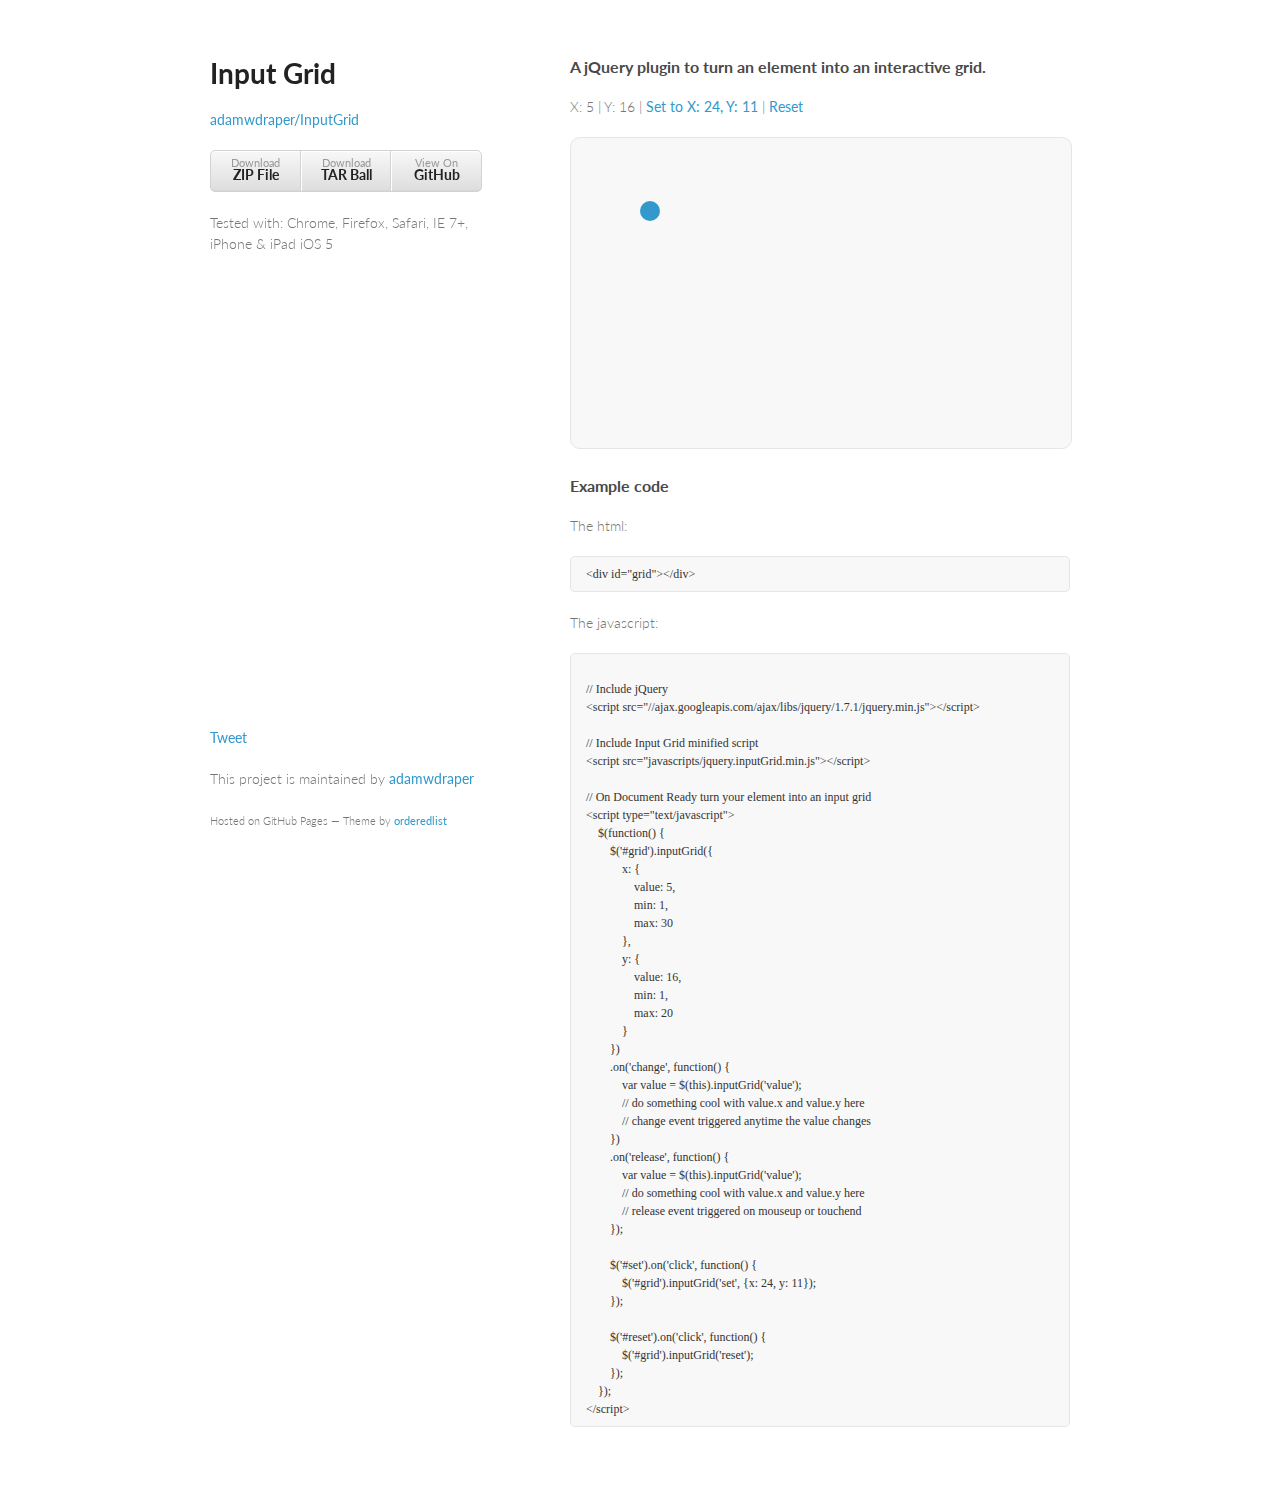
<file: index.html>
<!doctype html>
<html>
  <head>
    <meta charset="utf-8">
    <meta http-equiv="X-UA-Compatible" content="chrome=1">
    <title>Input Grid by adamwdraper</title>

    <link rel="stylesheet" href="stylesheets/styles.css">
    <link rel="stylesheet" href="stylesheets/pygment_trac.css">
    <meta name="viewport" content="initial-scale=1.0, minimum-scale=1.0, maximum-scale=1.0">
    <!--[if lt IE 9]>
    <script src="//html5shiv.googlecode.com/svn/trunk/html5.js"></script>
    <![endif]-->
    <script type="text/javascript">
      var _gaq = _gaq || [];
      _gaq.push(['_setAccount', 'UA-31984911-1']);
      _gaq.push(['_trackPageview']);

      (function() {
        var ga = document.createElement('script'); ga.type = 'text/javascript'; ga.async = true;
        ga.src = ('https:' == document.location.protocol ? 'https://ssl' : 'http://www') + '.google-analytics.com/ga.js';
        var s = document.getElementsByTagName('script')[0]; s.parentNode.insertBefore(ga, s);
      })();
    </script>
  </head>
  <body>
    <div class="wrapper">
      <header>
        <h1>Input Grid</h1>
        <p></p>
        <p class="view"><a href="https://github.com/adamwdraper/InputGrid">adamwdraper/InputGrid</a></p>
        <ul>
          <li><a href="https://github.com/adamwdraper/InputGrid/zipball/master">Download <strong>ZIP File</strong></a></li>
          <li><a href="https://github.com/adamwdraper/InputGrid/tarball/master">Download <strong>TAR Ball</strong></a></li>
          <li><a href="https://github.com/adamwdraper/InputGrid">View On <strong>GitHub</strong></a></li>
        </ul>
        <p></p>
        <p class="small">
            Tested with: Chrome, Firefox, Safari, IE 7+, iPhone & iPad iOS 5
        </p>
      </header>
      <section>
        <h3>
            A jQuery plugin to turn an element into an interactive grid.
        </h3>
        <p>
            X: <span id="x">5</span> | Y: <span id="y">16</span>  | <a id="set" href="#">Set to X: 24, Y: 11</a> | <a id="reset" href="#">Reset</a>
        </p>
        <div class="grid-wrapper">
            <div id="grid"></div>
        </div>
            
            <h3>Example code</h3>

<p>The html:</p>
<pre><code>&lt;div id="grid"&gt;&lt;/div&gt;
</code></pre>
<p>The javascript:</p>
<pre><code>
// Include jQuery
&lt;script src="//ajax.googleapis.com/ajax/libs/jquery/1.7.1/jquery.min.js"&gt;&lt;/script&gt;

// Include Input Grid minified script
&lt;script src="javascripts/jquery.inputGrid.min.js"&gt;&lt;/script&gt;

// On Document Ready turn your element into an input grid
&lt;script type="text/javascript"&gt;
    $(function() {
        $('#grid').inputGrid({
            x: {
                value: 5,
                min: 1,
                max: 30
            },
            y: {
                value: 16,
                min: 1,
                max: 20
            }
        })
        .on('change', function() {
            var value = $(this).inputGrid('value');
            // do something cool with value.x and value.y here
            // change event triggered anytime the value changes
        })
        .on('release', function() {
            var value = $(this).inputGrid('value');
            // do something cool with value.x and value.y here
            // release event triggered on mouseup or touchend
        });

        $('#set').on('click', function() {
            $('#grid').inputGrid('set', {x: 24, y: 11});
        });

        $('#reset').on('click', function() {
            $('#grid').inputGrid('reset');
        });
    });
&lt;/script&gt;
</code></pre>

      </section>
      <footer>
        <p><g:plusone size="medium"></g:plusone> <a href="https://twitter.com/share" class="twitter-share-button">Tweet</a> <iframe src="//www.facebook.com/plugins/like.php?href=http%3A%2F%2Fadamwdraper.github.com%2FInputGrid%2F&amp;send=false&amp;layout=button_count&amp;width=100&amp;show_faces=true&amp;action=like&amp;colorscheme=light&amp;font&amp;height=21" scrolling="no" frameborder="0" style="border:none; overflow:hidden; width:100px; height:21px; display: inline-block;" allowTransparency="true"></iframe></p>
        <p></p>
        <p>This project is maintained by <a href="https://github.com/adamwdraper">adamwdraper</a></p>
        <p><small>Hosted on GitHub Pages &mdash; Theme by <a href="https://github.com/orderedlist">orderedlist</a></small></p>
      </footer>
    </div>
    <script src="//ajax.googleapis.com/ajax/libs/jquery/1.7.1/jquery.min.js"></script>
    <script src="javascripts/scale.fix.js"></script>
    <script src="javascripts/jquery.inputGrid.min.js"></script>
    <script type="text/javascript">
        $(function() {
            $('#grid').inputGrid({
                x: {
                    value: 5,
                    min: 1,
                    max: 30
                },
                y: {
                    value: 16,
                    min: 1,
                    max: 20
                }
            }).on('change', function() {
                var coords = $(this).inputGrid('value');
                $('#x').text(coords.x);
                $('#y').text(coords.y);
            });
            
            $('#set').on('click', function(e) {
                $('#grid').inputGrid('set', {x: 24, y: 11});
                e.preventDefault();
            });

            $('#reset').on('click', function(e) {
                $('#grid').inputGrid('reset');
                e.preventDefault();
            });
        });
        
        // google plus
        (function() {
            var po = document.createElement('script'); po.type = 'text/javascript'; po.async = true;
            po.src = 'https://apis.google.com/js/plusone.js';
            var s = document.getElementsByTagName('script')[0]; s.parentNode.insertBefore(po, s);
        })();
        
        // twitter
        !function(d,s,id){var js,fjs=d.getElementsByTagName(s)[0];if(!d.getElementById(id)){js=d.createElement(s);js.id=id;js.src="//platform.twitter.com/widgets.js";fjs.parentNode.insertBefore(js,fjs);}}(document,"script","twitter-wjs");
    </script>
  </body>
</html>
</file>
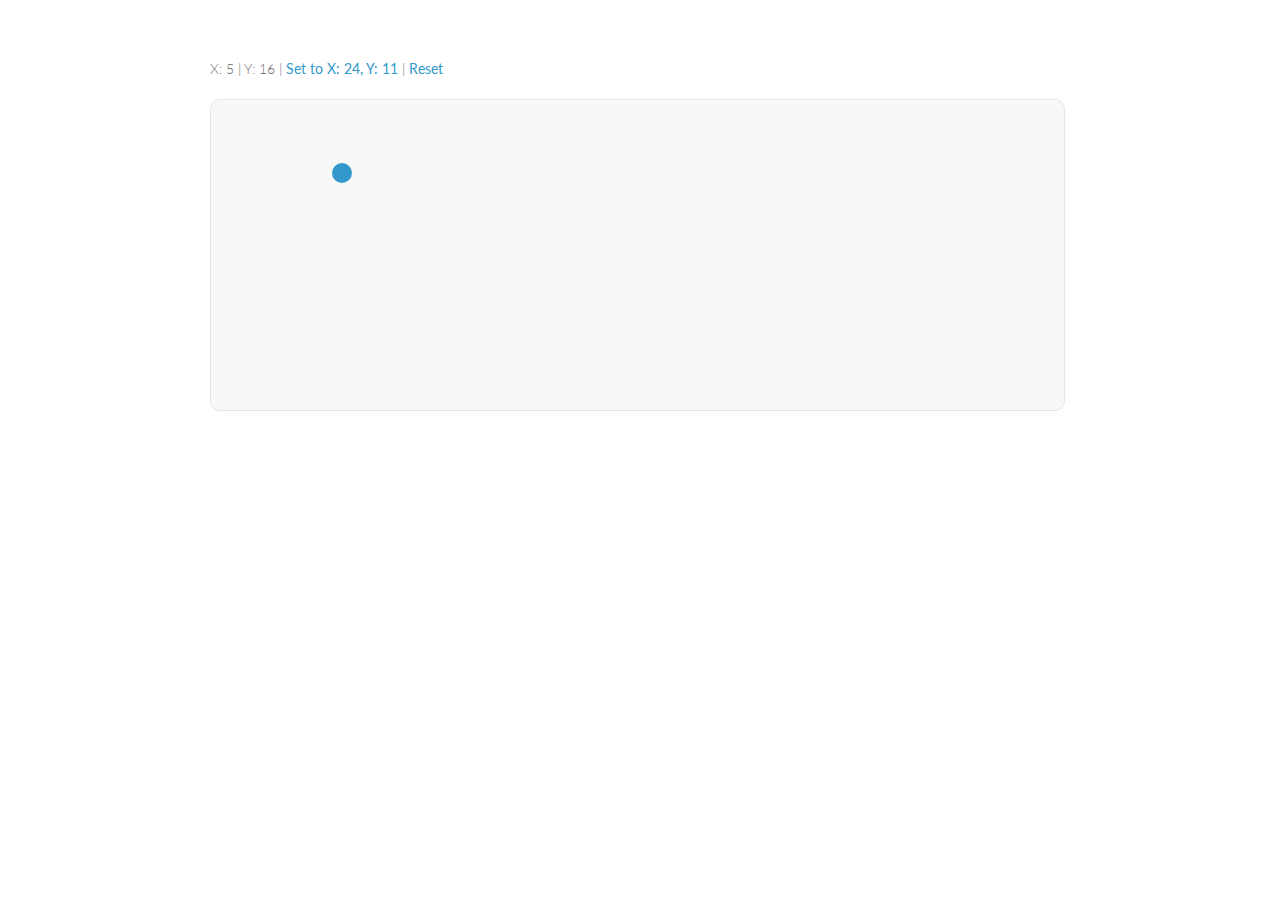
<file: test.html>
<!doctype html>
<html>
  <head>
    <meta charset="utf-8">
    <meta http-equiv="X-UA-Compatible" content="chrome=1">
    <title>Input Grid by adamwdraper</title>

    <link rel="stylesheet" href="stylesheets/styles.css">
    <link rel="stylesheet" href="stylesheets/pygment_trac.css">
    <meta name="viewport" content="width=device-width, initial-scale=1, user-scalable=no">
    <!--[if lt IE 9]>
    <script src="//html5shiv.googlecode.com/svn/trunk/html5.js"></script>
    <![endif]-->
    <script type="text/javascript">
      var _gaq = _gaq || [];
      _gaq.push(['_setAccount', 'UA-31984911-1']);
      _gaq.push(['_trackPageview']);

      (function() {
        var ga = document.createElement('script'); ga.type = 'text/javascript'; ga.async = true;
        ga.src = ('https:' == document.location.protocol ? 'https://ssl' : 'http://www') + '.google-analytics.com/ga.js';
        var s = document.getElementsByTagName('script')[0]; s.parentNode.insertBefore(ga, s);
      })();
    </script>
  </head>
  <body>
    <div class="wrapper">
        <p>
            X: <span id="x">5</span> | Y: <span id="y">16</span>  | <a id="set" href="#">Set to X: 24, Y: 11</a> | <a id="reset" href="#">Reset</a>
        </p>
        <div class="grid-wrapper">
            <div id="grid"></div>
        </div>
    </div>
    <script src="//ajax.googleapis.com/ajax/libs/jquery/1.7.1/jquery.min.js"></script>
    <script src="javascripts/scale.fix.js"></script>
    <script src="javascripts/jquery.inputGrid.js"></script>
    <script type="text/javascript">
        $(function() {
            $('#grid').inputGrid({
                x: {
                    value: 5,
                    min: 1,
                    max: 30
                },
                y: {
                    value: 16,
                    min: 1,
                    max: 20
                }
            }).on('change', function() {
                var coords = $(this).inputGrid('value');
                $('#x').text(coords.x);
                $('#y').text(coords.y);
            });
            
            $('#set').on('click', function() {
                $('#grid').inputGrid('set', {x: 24, y: 11});
            });

            $('#reset').on('click', function() {
                $('#grid').inputGrid('reset');
            });
        });
        
        // google plus
        (function() {
            var po = document.createElement('script'); po.type = 'text/javascript'; po.async = true;
            po.src = 'https://apis.google.com/js/plusone.js';
            var s = document.getElementsByTagName('script')[0]; s.parentNode.insertBefore(po, s);
        })();
        
        // twitter
        !function(d,s,id){var js,fjs=d.getElementsByTagName(s)[0];if(!d.getElementById(id)){js=d.createElement(s);js.id=id;js.src="//platform.twitter.com/widgets.js";fjs.parentNode.insertBefore(js,fjs);}}(document,"script","twitter-wjs");
    </script>
  </body>
</html>
</file>
<file: stylesheets/styles.css>
@import url(https://fonts.googleapis.com/css?family=Lato:300italic,700italic,300,700);

body {
  padding:50px;
  font:14px/1.5 Lato, "Helvetica Neue", Helvetica, Arial, sans-serif;
  color:#777;
  font-weight:300;
}

h1, h2, h3, h4, h5, h6 {
  color:#222;
  margin:0 0 20px;
}

p, ul, ol, table, pre, dl {
  margin:0 0 20px;
}

h1, h2, h3 {
  line-height:1.1;
}

h1 {
  font-size:28px;
}

h2 {
  color:#393939;
}

h3, h4, h5, h6 {
  color:#494949;
}

a {
  color:#39c;
  font-weight:400;
  text-decoration:none;
}

a small {
  font-size:11px;
  color:#777;
  margin-top:-0.6em;
  display:block;
}

.wrapper {
  width:860px;
  margin:0 auto;
}

blockquote {
  border-left:1px solid #e5e5e5;
  margin:0;
  padding:0 0 0 20px;
  font-style:italic;
}

code, pre {
  font-family:Monaco, Bitstream Vera Sans Mono, Lucida Console, Terminal;
  color:#333;
  font-size:12px;
}

pre {
  padding:8px 15px;
  background: #f8f8f8;  
  border-radius:5px;
  border:1px solid #e5e5e5;
  overflow-x: auto;
}

table {
  width:100%;
  border-collapse:collapse;
}

th, td {
  text-align:left;
  padding:5px 10px;
  border-bottom:1px solid #e5e5e5;
}

dt {
  color:#444;
  font-weight:700;
}

th {
  color:#444;
}

img {
  max-width:100%;
}

header {
  width:270px;
  float:left;
  position:fixed;
}

header ul {
  list-style:none;
  height:40px;
  
  padding:0;
  
  background: #eee;
  background: -moz-linear-gradient(top, #f8f8f8 0%, #dddddd 100%);
  background: -webkit-gradient(linear, left top, left bottom, color-stop(0%,#f8f8f8), color-stop(100%,#dddddd));
  background: -webkit-linear-gradient(top, #f8f8f8 0%,#dddddd 100%);
  background: -o-linear-gradient(top, #f8f8f8 0%,#dddddd 100%);
  background: -ms-linear-gradient(top, #f8f8f8 0%,#dddddd 100%);
  background: linear-gradient(top, #f8f8f8 0%,#dddddd 100%);
  
  border-radius:5px;
  border:1px solid #d2d2d2;
  box-shadow:inset #fff 0 1px 0, inset rgba(0,0,0,0.03) 0 -1px 0;
  width:270px;
}

header li {
  width:89px;
  float:left;
  border-right:1px solid #d2d2d2;
  height:40px;
}

header li:hover {
    background: #dddddd;
}

header ul a {
  line-height:1;
  font-size:11px;
  color:#999;
  display:block;
  text-align:center;
  padding-top:6px;
  height:40px;
}

strong {
  color:#222;
  font-weight:700;
}

header ul li + li {
  width:88px;
  border-left:1px solid #fff;
}

header ul li + li + li {
  border-right:none;
  width:89px;
}

header ul a strong {
  font-size:14px;
  display:block;
  color:#222;
}

section {
  width:500px;
  float:right;
  padding-bottom:50px;
}

small {
  font-size:11px;
}

hr {
  border:0;
  background:#e5e5e5;
  height:1px;
  margin:0 0 20px;
}

footer {
  width:315px;
  float:left;
  position:fixed;
  bottom:50px;
}

/* Custom ---------------------*/
.grid-wrapper {
    background: #f8f8f8;
    border-radius: 10px;
    width: 98%;
    padding: 5px;
    margin-bottom: 2em;
    border:1px solid #e5e5e5;
}
#grid {
    height: 300px;
}
.beacon {
    background: #39C;
    width: 20px;
    height: 20px;
    border-radius: 10px;
    cursor: pointer;
}

.beacon:active {
    cursor: pointer;
}

@media print, screen and (max-width: 960px) {
  
  div.wrapper {
    width:auto;
    margin:0;
  }
  
  header, section, footer {
    float:none;
    position:static;
    width:auto;
  }
  
  header {
    padding-right:320px;
  }
  
  section {
    border:1px solid #e5e5e5;
    border-width:1px 0;
    padding:20px 0;
    margin:0 0 20px;
  }
  
  header a small {
    display:inline;
  }
  
  header ul {
    position:absolute;
    right:50px;
    top:52px;
  }
}

@media print, screen and (max-width: 720px) {
  body {
    word-wrap:break-word;
  }
  
  header {
    padding:0;
  }
  
  header ul, header p.view {
    position:static;
  }
  
  pre, code {
    word-wrap:normal;
  }
}

@media print, screen and (max-width: 480px) {
  body {
    padding:15px;
  }
  
  header ul {
    display:none;
  }
  
  /* Custom ---------------------*/
    #grid {
        height: 170px;
    }
}

@media print {
  body {
    padding:0.4in;
    font-size:12pt;
    color:#444;
  }
}
</file>
<file: stylesheets/pygment_trac.css>
.highlight  { background: #ffffff; }
.highlight .c { color: #999988; font-style: italic } /* Comment */
.highlight .err { color: #a61717; background-color: #e3d2d2 } /* Error */
.highlight .k { font-weight: bold } /* Keyword */
.highlight .o { font-weight: bold } /* Operator */
.highlight .cm { color: #999988; font-style: italic } /* Comment.Multiline */
.highlight .cp { color: #999999; font-weight: bold } /* Comment.Preproc */
.highlight .c1 { color: #999988; font-style: italic } /* Comment.Single */
.highlight .cs { color: #999999; font-weight: bold; font-style: italic } /* Comment.Special */
.highlight .gd { color: #000000; background-color: #ffdddd } /* Generic.Deleted */
.highlight .gd .x { color: #000000; background-color: #ffaaaa } /* Generic.Deleted.Specific */
.highlight .ge { font-style: italic } /* Generic.Emph */
.highlight .gr { color: #aa0000 } /* Generic.Error */
.highlight .gh { color: #999999 } /* Generic.Heading */
.highlight .gi { color: #000000; background-color: #ddffdd } /* Generic.Inserted */
.highlight .gi .x { color: #000000; background-color: #aaffaa } /* Generic.Inserted.Specific */
.highlight .go { color: #888888 } /* Generic.Output */
.highlight .gp { color: #555555 } /* Generic.Prompt */
.highlight .gs { font-weight: bold } /* Generic.Strong */
.highlight .gu { color: #800080; font-weight: bold; } /* Generic.Subheading */
.highlight .gt { color: #aa0000 } /* Generic.Traceback */
.highlight .kc { font-weight: bold } /* Keyword.Constant */
.highlight .kd { font-weight: bold } /* Keyword.Declaration */
.highlight .kn { font-weight: bold } /* Keyword.Namespace */
.highlight .kp { font-weight: bold } /* Keyword.Pseudo */
.highlight .kr { font-weight: bold } /* Keyword.Reserved */
.highlight .kt { color: #445588; font-weight: bold } /* Keyword.Type */
.highlight .m { color: #009999 } /* Literal.Number */
.highlight .s { color: #d14 } /* Literal.String */
.highlight .na { color: #008080 } /* Name.Attribute */
.highlight .nb { color: #0086B3 } /* Name.Builtin */
.highlight .nc { color: #445588; font-weight: bold } /* Name.Class */
.highlight .no { color: #008080 } /* Name.Constant */
.highlight .ni { color: #800080 } /* Name.Entity */
.highlight .ne { color: #990000; font-weight: bold } /* Name.Exception */
.highlight .nf { color: #990000; font-weight: bold } /* Name.Function */
.highlight .nn { color: #555555 } /* Name.Namespace */
.highlight .nt { color: #000080 } /* Name.Tag */
.highlight .nv { color: #008080 } /* Name.Variable */
.highlight .ow { font-weight: bold } /* Operator.Word */
.highlight .w { color: #bbbbbb } /* Text.Whitespace */
.highlight .mf { color: #009999 } /* Literal.Number.Float */
.highlight .mh { color: #009999 } /* Literal.Number.Hex */
.highlight .mi { color: #009999 } /* Literal.Number.Integer */
.highlight .mo { color: #009999 } /* Literal.Number.Oct */
.highlight .sb { color: #d14 } /* Literal.String.Backtick */
.highlight .sc { color: #d14 } /* Literal.String.Char */
.highlight .sd { color: #d14 } /* Literal.String.Doc */
.highlight .s2 { color: #d14 } /* Literal.String.Double */
.highlight .se { color: #d14 } /* Literal.String.Escape */
.highlight .sh { color: #d14 } /* Literal.String.Heredoc */
.highlight .si { color: #d14 } /* Literal.String.Interpol */
.highlight .sx { color: #d14 } /* Literal.String.Other */
.highlight .sr { color: #009926 } /* Literal.String.Regex */
.highlight .s1 { color: #d14 } /* Literal.String.Single */
.highlight .ss { color: #990073 } /* Literal.String.Symbol */
.highlight .bp { color: #999999 } /* Name.Builtin.Pseudo */
.highlight .vc { color: #008080 } /* Name.Variable.Class */
.highlight .vg { color: #008080 } /* Name.Variable.Global */
.highlight .vi { color: #008080 } /* Name.Variable.Instance */
.highlight .il { color: #009999 } /* Literal.Number.Integer.Long */

.type-csharp .highlight .k { color: #0000FF }
.type-csharp .highlight .kt { color: #0000FF }
.type-csharp .highlight .nf { color: #000000; font-weight: normal }
.type-csharp .highlight .nc { color: #2B91AF }
.type-csharp .highlight .nn { color: #000000 }
.type-csharp .highlight .s { color: #A31515 }
.type-csharp .highlight .sc { color: #A31515 }
</file>
